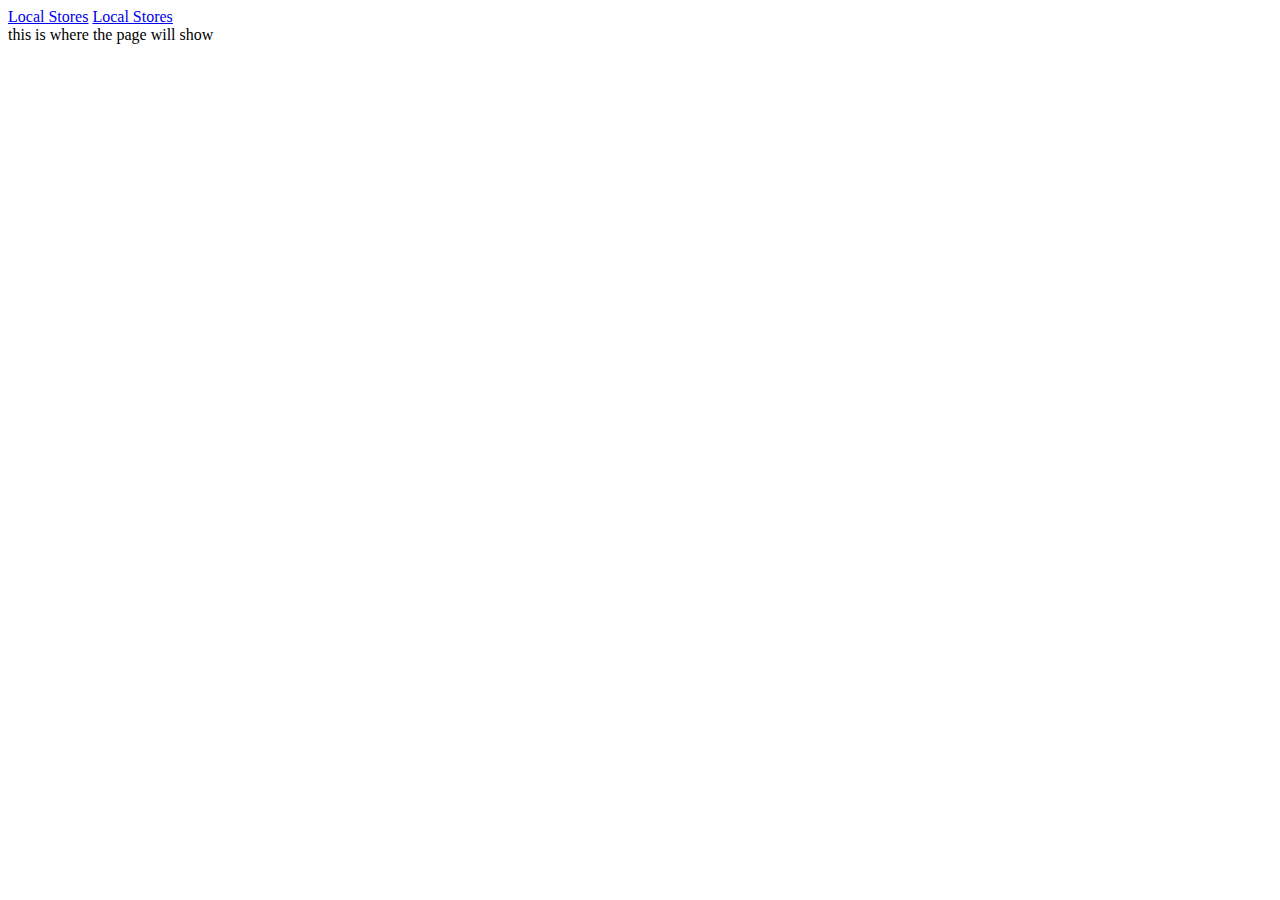
<file: index2.html>
<!DOCTYPE html>
<html lang="en">
<head>
    <meta charset="UTF-8">
    <meta http-equiv="X-UA-Compatible" content="IE=edge">
    <meta name="viewport" content="width=device-width, initial-scale=1.0">
    <title>Document</title>
<script src="index2.js"></script>
</head>
<body>
   <div class="nav">
    <a href="#" onclick='loadHtml("template","local-store.html")'>Local Stores</a>
    <a href="#" onclick='loadHtml("template","pharmacy-store.html")'>Local Stores</a>
   </div>
   <div id='template' class='template'>
    this is where the page will show
   </div>
</body>
</html>
</file>
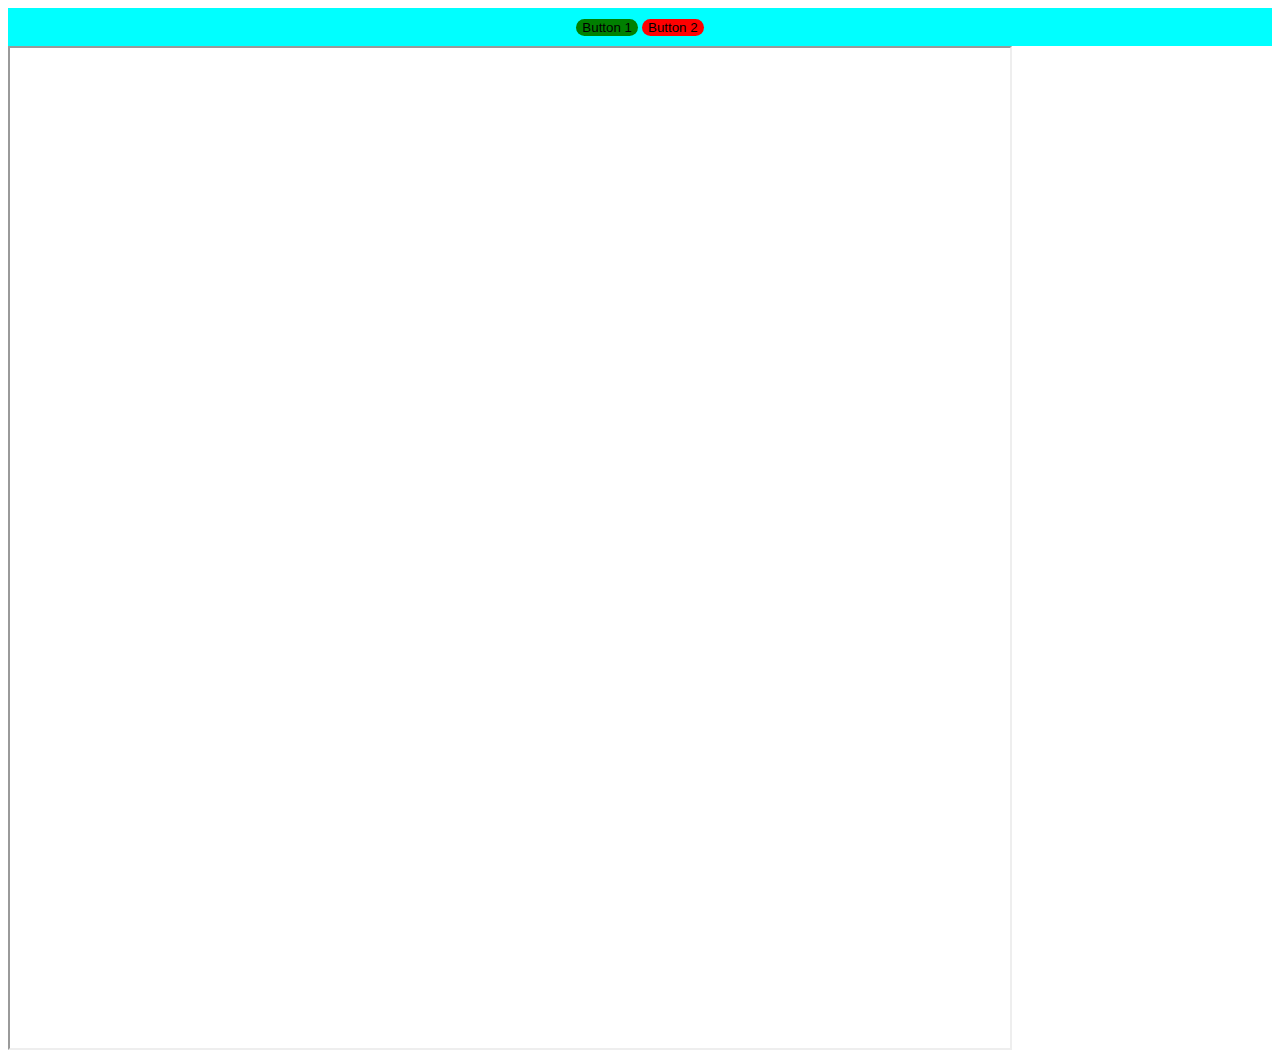
<file: index3.html>
<!doctype html>
<html>
   <head> 
      <script>
function loadFrame (elm){
    var frame1 = document.getElementById('frame1');
    frame1.src = elm.dataset.src;
}

      </script> 

      <style>
        #frame1{
            
        }
        .nav-button{
            background-color: aqua;
            padding: 10px;
        }
        #b1{
          border: 0px solid;
          background: green;
          border-radius: 12px;
        }
        #b2{
          border: 0px solid;
          background: red;
          border-radius: 12px;
        }
        }
      </style>
   </head> 
   <body> 
    <div class="nav-button" align="center">
      <button id="b1" data-src="index.html" onclick="loadFrame(this)">Button 1</button> 
      <button id="b2" data-src="http://www.example.com" onclick="loadFrame(this)">Button 2</button>
    </div> 
    <div>
      <iframe id="frame1" width="1000" height="1000"></iframe>
    </div>  
   </body>
</html>
</file>
